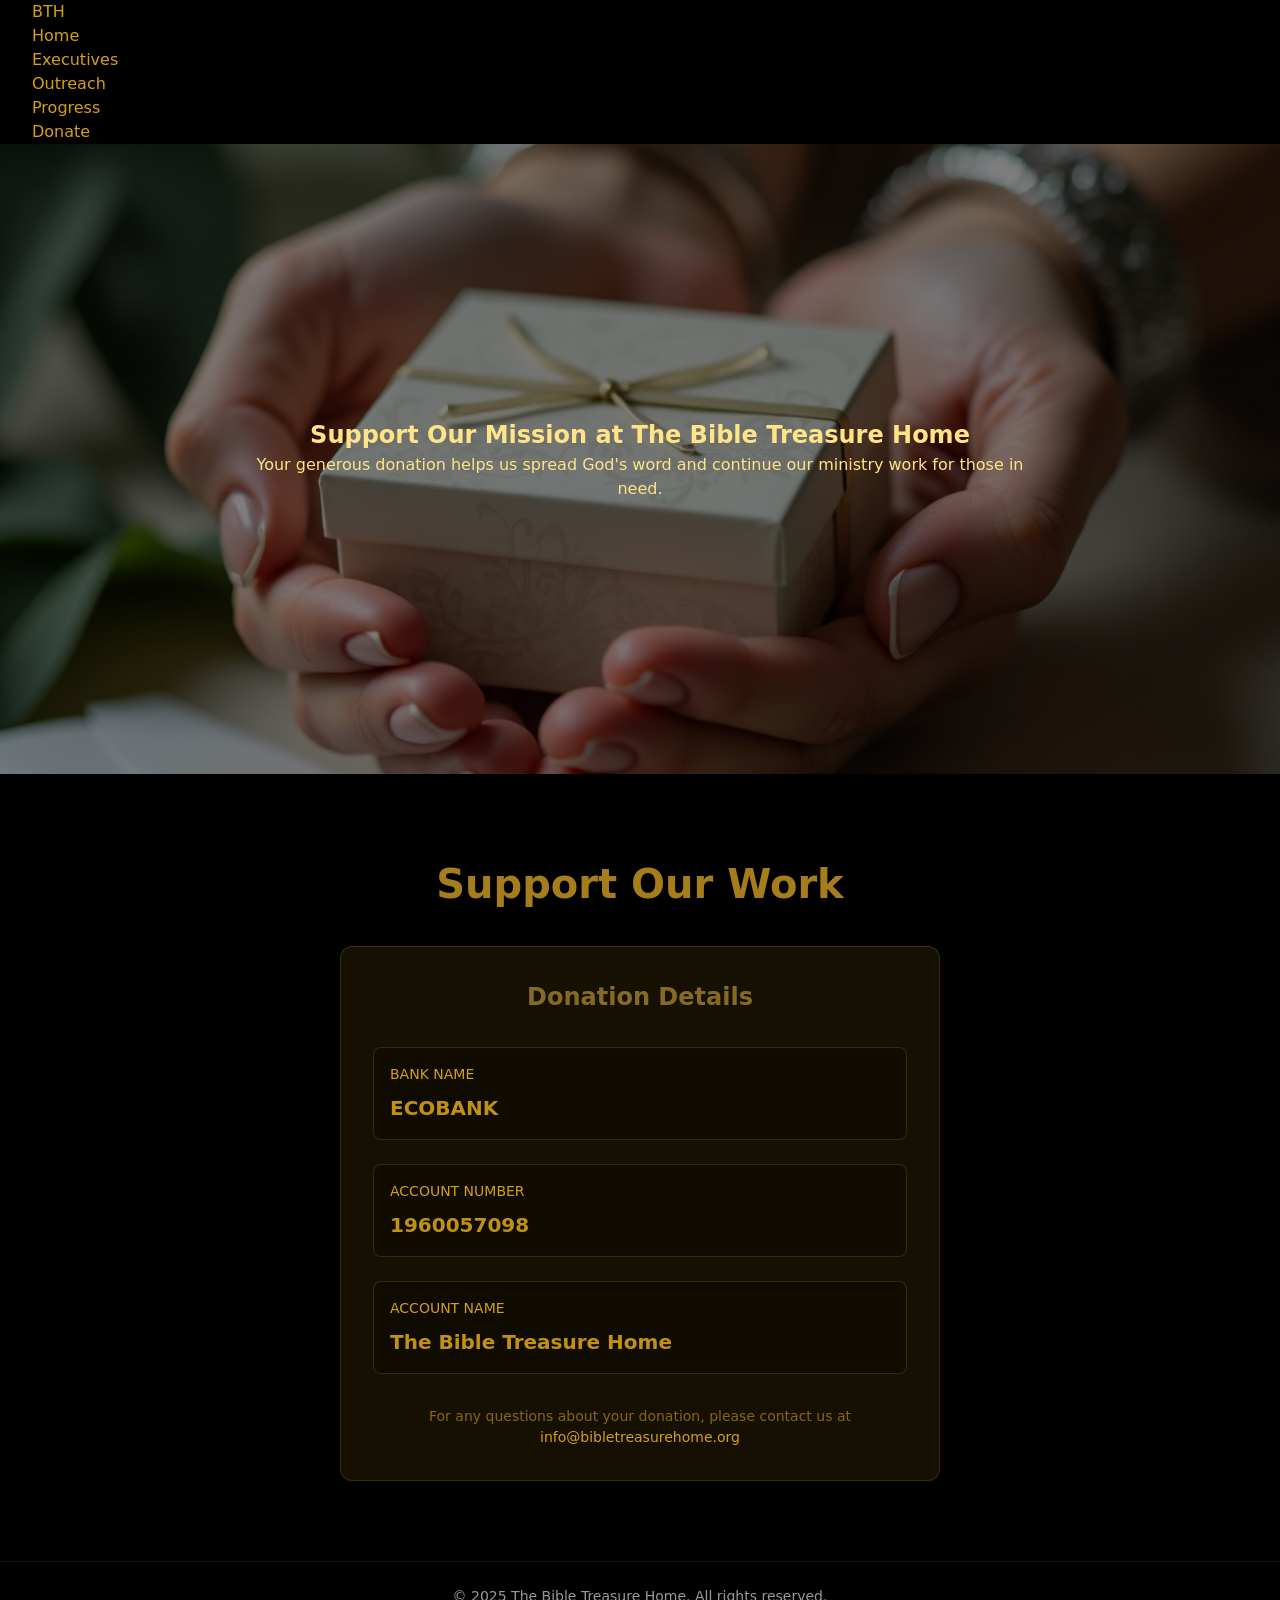
<file: donate.html>
<!DOCTYPE html>
<html lang="en">
  <head>
    <meta charset="UTF-8" />
    <meta name="viewport" content="width=device-width, initial-scale=1.0" />
    <title>Bible Treasure Home - Donate</title>
    <link rel="stylesheet" href="secondstyle.css" />
  </head>
  <body>

<nav class="navbar">
    <div class="inner">
      <a href="index.html" class="logo">BTH</a>
      <ul class="nav-links">
        <li><a href="index.html">Home</a></li>
        <li><a href="executives.html">Executives</a></li>
        <li><a href="outreach.html" class="active">Outreach</a></li>
        <li><a href="progress.html">Progress</a></li>
        <li><a href="donate.html">Donate</a></li>
      </ul>
    </div>
  </nav>

  <header>
      <div class="container"></div>
    </header>

    <main class="main-content">
      <section
        class="hero"
        style="background-image: url('images/Donation.jpg')"
      >
        <div class="hero-content">
          <h1>Support Our Mission at The Bible Treasure Home</h1>
          <p>
            Your generous donation helps us spread God's word and continue our
            ministry work for those in need.
          </p>
        </div>
      </section>

      <section id="donate">
        <div class="container">
          <h2>Support Our Work</h2>
          <div class="donation-card">
            <h3>Donation Details</h3>
            <div class="bank-details">
              <div class="detail-item">
                <span class="label">BANK NAME</span>
                <span class="value">ECOBANK</span>
              </div>
              <div class="detail-item">
                <span class="label">ACCOUNT NUMBER</span>
                <span class="value">1960057098</span>
              </div>
              <div class="detail-item">
                <span class="label">ACCOUNT NAME</span>
                <span class="value">The Bible Treasure Home</span>
              </div>
            </div>
            <p class="contact-info">
              For any questions about your donation, please contact us at
              <a href="mailto:info@bibletreasurehome.org"
                >info@bibletreasurehome.org</a
              >
            </p>
          </div>
        </div>
      </section>
    </main>

    <footer>
      <div class="container">
        <p>&copy; 2025 The Bible Treasure Home. All rights reserved.</p>
      </div>
    </footer>
  </body>
</html>
</file>
<file: secondstyle.css>
/* Reset and base styles */
* {
  margin: 0;
  padding: 0;
  box-sizing: border-box;
}

body {
  font-family: system-ui, -apple-system, BlinkMacSystemFont, "Segoe UI", Roboto,
    sans-serif;
  line-height: 1.5;
  color: #74551b;
  background-color: #000;
}

.container {
  max-width: 1200px;
  margin: 0 auto;
  padding: 0 20px;
}

nav a {
  color: #d4a017;
  text-decoration: none;
  margin-left: 2rem;
  transition: color 0.3s ease;
}

nav a:hover {
  color: #ffd700;
}



/* Hero section */
.hero {
  background-size: cover;
  background-position: center;
  position: relative;
  height: 70vh;
  display: flex;
  align-items: center;
  justify-content: center;
  text-align: center;
  color: rgb(255, 227, 135);
}

.hero::before {
  content: "";
  position: absolute;
  top: 0;
  left: 0;
  width: 100%;
  height: 100%;
  background: rgba(0, 0, 0, 0.5);
}

.hero-content {
  position: relative;
  z-index: 1;
  max-width: 800px;
  padding: 0 var(--spacing-md);
}

.hero-title {
  font-size: 2.5rem;

  font-weight: 700;
}

.hero-subtitle {
  font-size: 1.25rem;
  margin-bottom: var(--spacing-lg);
}

/* Donation Section */
#donate {
  padding: 5rem 0;
  background-color: #000;
}

#donate h2 {
  text-align: center;
  font-size: 2.5rem;
  margin-bottom: 2rem;
  color: #a57e1b;
}

.donation-card {
  max-width: 600px;
  margin: 0 auto;
  background-color: rgba(212, 160, 23, 0.1);
  border: 1px solid rgba(212, 160, 23, 0.2);
  border-radius: 12px;
  padding: 2rem;
}

.donation-card h3 {
  text-align: center;
  font-size: 1.5rem;
  margin-bottom: 2rem;
  color: #866a23;
}

.bank-details {
  display: flex;
  flex-direction: column;
  gap: 1.5rem;
}

.detail-item {
  background-color: rgba(0, 0, 0, 0.3);
  border: 1px solid rgba(212, 160, 23, 0.2);
  padding: 1rem;
  border-radius: 8px;
  transition: all 0.3s ease;
}

.detail-item:hover {
  border-color: rgba(212, 160, 23, 0.4);
  box-shadow: 0 4px 12px rgba(212, 160, 23, 0.1);
}

.label {
  display: block;
  font-size: 0.875rem;
  color: #d4a017;
  margin-bottom: 0.5rem;
}

.value {
  display: block;
  font-size: 1.25rem;
  font-weight: 600;
  color: rgba(212, 160, 23, 0.9);
}

.contact-info {
  margin-top: 2rem;
  text-align: center;
  font-size: 0.875rem;
  color: rgba(212, 160, 23, 0.6);
}

.contact-info a {
  color: #d4a017;
  text-decoration: none;
}

.contact-info a:hover {
  text-decoration: underline;
}

/* Footer */
footer {
  background-color: #000;
  padding: 1.5rem 0;
  text-align: center;
  border-top: 1px solid rgba(212, 160, 23, 0.1);
}

footer p {
  color: rgba(255, 255, 255, 0.6);
  font-size: 0.875rem;
}

/* Responsive Design */
@media (max-width: 768px) {
  #hero h1 {
    font-size: 2.5rem;
  }

  nav a {
    margin-left: 1rem;
  }

  .donation-card {
    margin: 0 1rem;
  }
}
</file>
